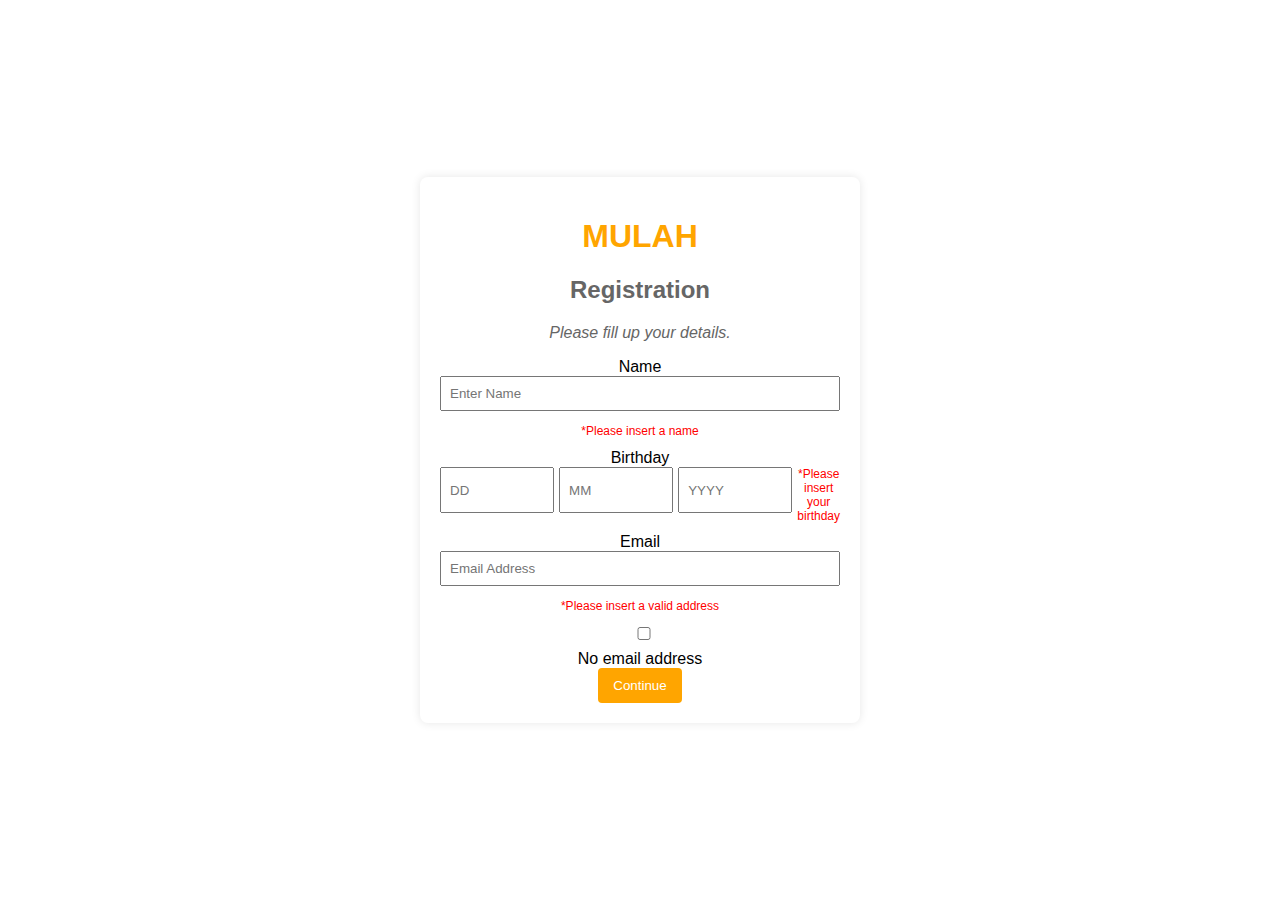
<file: registration.html>
<!DOCTYPE html>
<html lang="en">
<head>
  <meta charset="UTF-8">
  <meta name="viewport" content="width=device-width, initial-scale=1.0">
  <title>Registration Page</title>
  <link rel="stylesheet" href="registration.css">
</head>
<body>

  <div class="registration-container">
    <h1 class="mulah-title">MULAH</h1>
    <h2 class="registration-title">Registration</h2>
    <p class="italic-text">Please fill up your details.</p>

    <label for="name">Name</label>
    <input type="text" id="name" placeholder="Enter Name" required>
    <span class="required-message">*Please insert a name</span>

    <label for="birthday">Birthday</label>
    <div class="birthday-container">
      <input type="text" id="day" placeholder="DD" required>
      <input type="text" id="month" placeholder="MM" required>
      <input type="text" id="year" placeholder="YYYY" required>
      <span class="required-message">*Please insert your birthday</span>
    </div>

    <label for="email">Email</label>
    <input type="email" id="email" placeholder="Email Address" required>
    <span class="required-message">*Please insert a valid address</span>

    <label>
      <input type="checkbox"> No email address
    </label>

    <button class="orange-button">Continue</button>
  </div>

</body>
</html>
</file>
<file: registration.css>
body {
    font-family: Arial, sans-serif;
    background-color: #fff;
    margin: 0;
    padding: 0;
    display: flex;
    align-items: center;
    justify-content: center;
    height: 100vh;
  }
  
  .registration-container {
    text-align: center;
    max-width: 400px;
    margin: 20px;
    padding: 20px;
    border-radius: 8px;
    box-shadow: 0 0 10px rgba(0, 0, 0, 0.1);
  }
  
  .mulah-title {
    color: orange;
  }
  
  .registration-title {
    color: #666;
  }
  
  .italic-text {
    color: #666;
    font-style: italic;
  }
  
  label {
    display: block;
    margin-top: 10px;
  }
  
  input {
    width: 100%;
    padding: 8px;
    margin-bottom: 10px;
    box-sizing: border-box;
  }
  
  .birthday-container {
    display: flex;
    gap: 5px;
  }
  
  .required-message {
    color: #ff0000;
    font-size: 12px;
  }
  
  .orange-button {
    background-color: orange;
    color: #fff;
    padding: 10px 15px;
    border: none;
    border-radius: 4px;
    cursor: pointer;
  }
  
  .orange-button:hover {
    background-color: #d17f00;
  }
</file>
